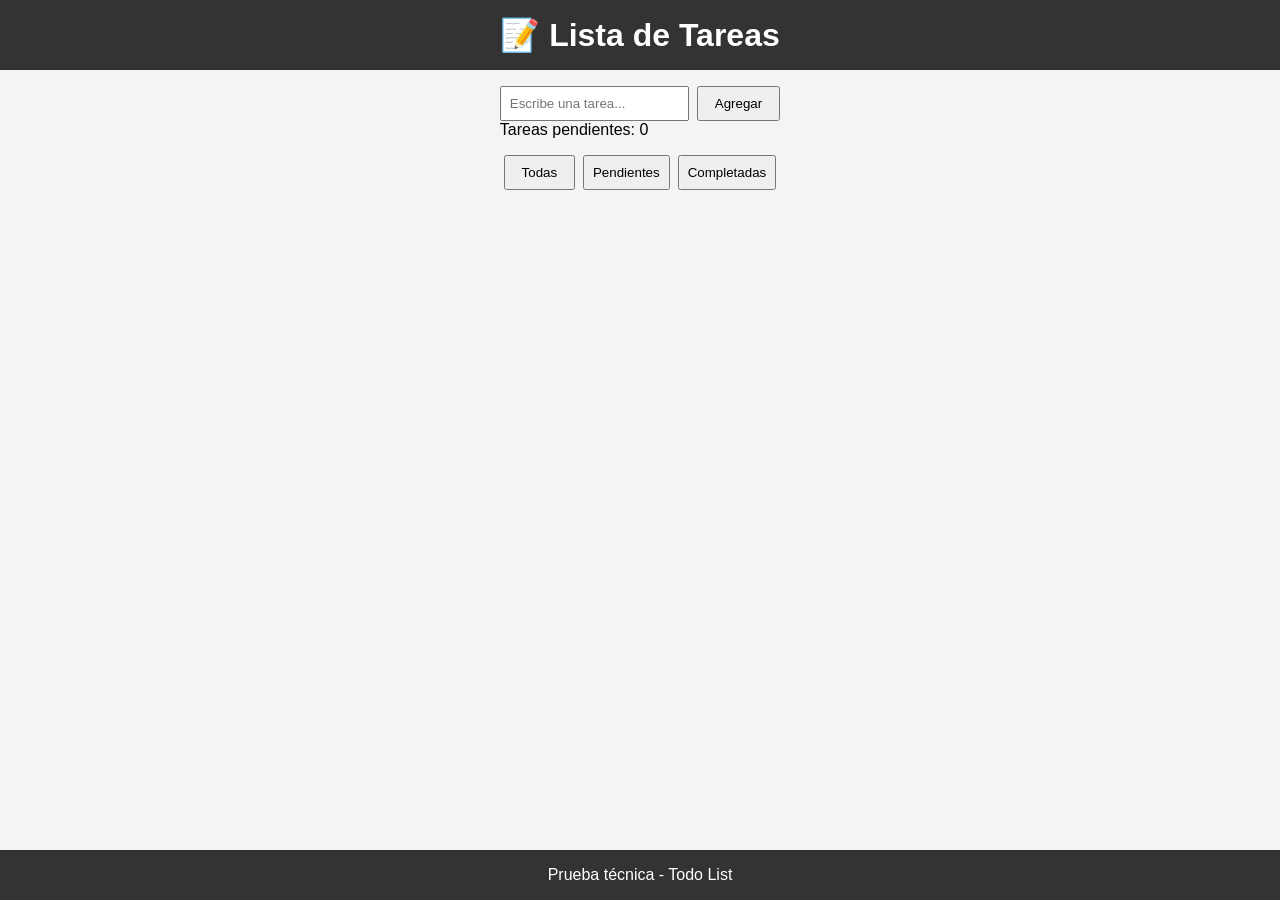
<file: index.html>
<!DOCTYPE html>
<html lang="es">
<head>
    <meta charset="UTF-8">
    <meta name="viewport" content="width=device-width, initial-scale=1.0">
    <title>Lista de Tareas</title>
    <link rel="stylesheet" href="css/styles.css">
</head>
<body>
<header>
    <h1>📝 Lista de Tareas</h1>
</header>

<main>
    <section class="task-form">
        <form id="form">
            <input type="text" id="taskInput" placeholder="Escribe una tarea...">
            <button type="submit">Agregar</button>
        </form>
        <p id="counter">Tareas pendientes: 0</p>
    </section>

    <section class="filters">
        <button data-filter="all">Todas</button>
        <button data-filter="pending">Pendientes</button>
        <button data-filter="completed">Completadas</button>
    </section>

    <section class="task-list">
        <ul id="taskList"></ul>
    </section>
</main>

<footer>
    <p>Prueba técnica - Todo List</p>
</footer>

<script src="js/app.js"></script>
</body>
</html>
</file>
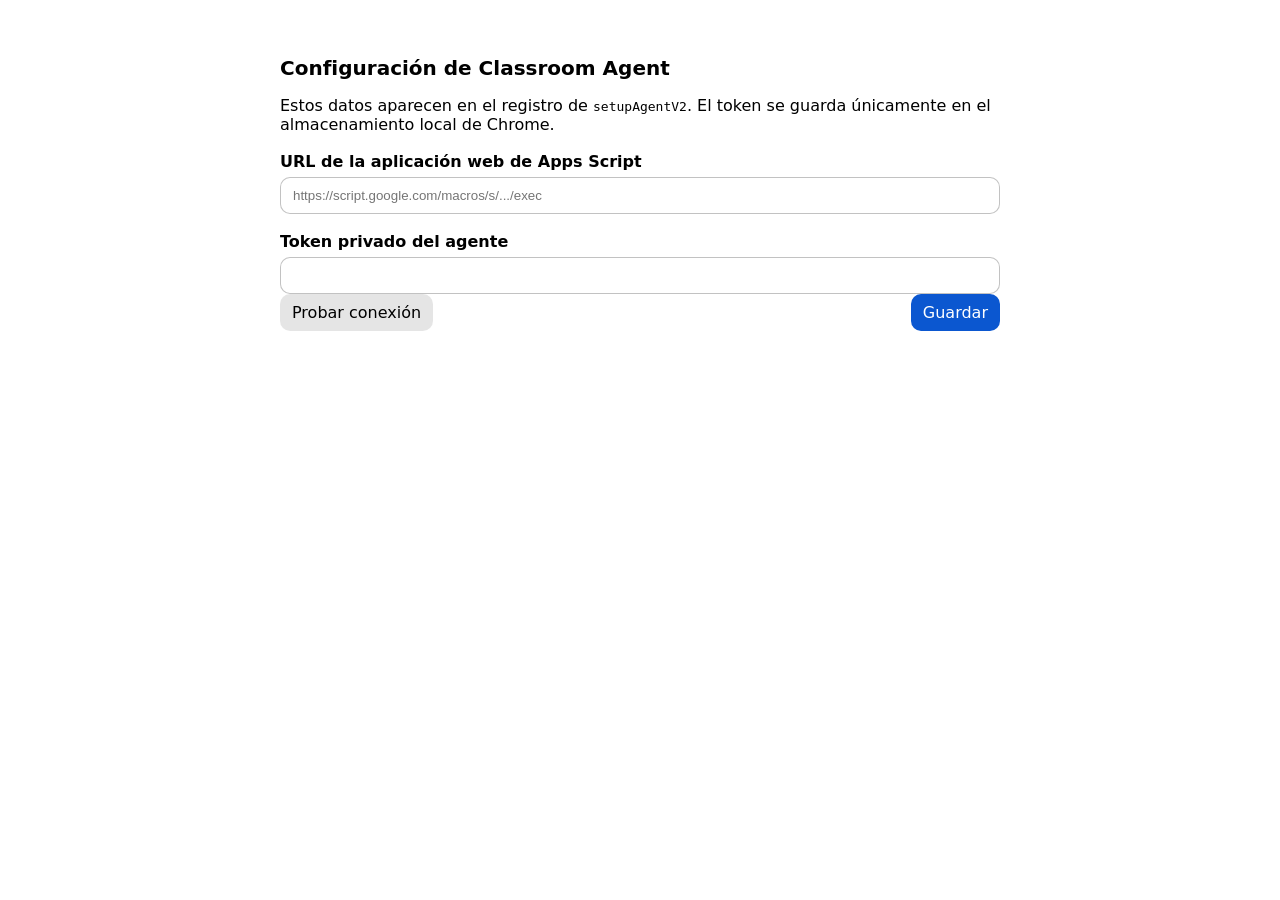
<file: classroom-agent/chrome-extension/options.html>
<!doctype html>
<html lang="es">
<head>
  <meta charset="utf-8">
  <meta name="viewport" content="width=device-width, initial-scale=1">
  <title>Configuración de Classroom Agent</title>
  <link rel="stylesheet" href="styles.css">
</head>
<body>
  <main class="options">
    <h1>Configuración de Classroom Agent</h1>
    <p>Estos datos aparecen en el registro de <code>setupAgentV2</code>. El token se guarda únicamente en el almacenamiento local de Chrome.</p>

    <label for="endpoint">URL de la aplicación web de Apps Script</label>
    <input id="endpoint" type="url" placeholder="https://script.google.com/macros/s/.../exec">

    <label for="token">Token privado del agente</label>
    <input id="token" type="password" autocomplete="off">

    <div class="actions">
      <button id="test" class="secondary" type="button">Probar conexión</button>
      <button id="save" class="primary" type="button">Guardar</button>
    </div>
    <p id="status" class="status"></p>
  </main>
  <script src="options.js"></script>
</body>
</html>
</file>
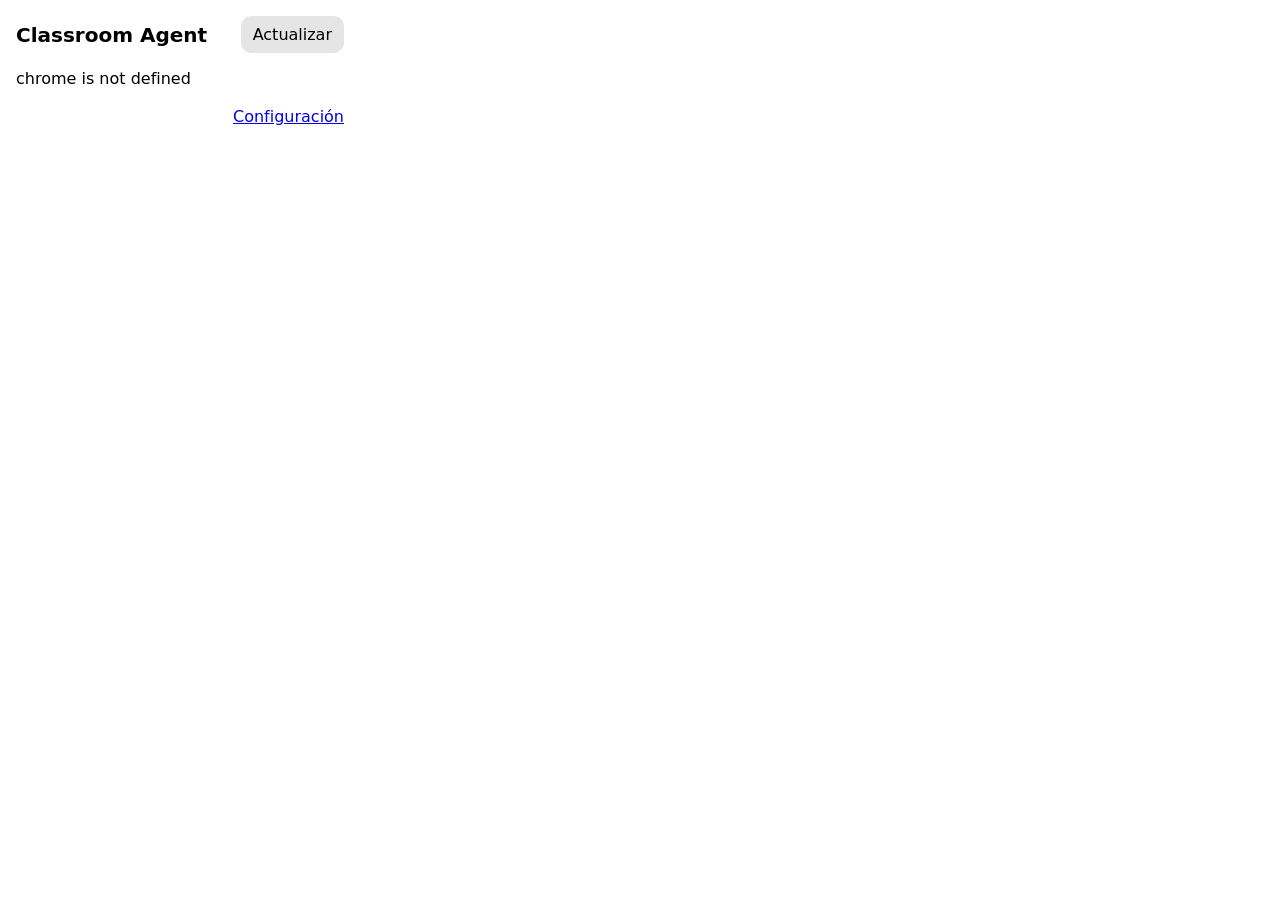
<file: classroom-agent/chrome-extension/popup.html>
<!doctype html>
<html lang="es">
<head>
  <meta charset="utf-8">
  <meta name="viewport" content="width=device-width, initial-scale=1">
  <title>Classroom Agent</title>
  <link rel="stylesheet" href="styles.css">
</head>
<body>
  <main class="panel">
    <header>
      <h1>Classroom Agent</h1>
      <button id="refresh" type="button">Actualizar</button>
    </header>

    <p id="status" class="status">Consultando la cola…</p>

    <section id="commandCard" class="card" hidden>
      <dl>
        <div><dt>Acción</dt><dd id="action"></dd></div>
        <div><dt>Curso</dt><dd id="course"></dd></div>
        <div><dt>Actividad</dt><dd id="coursework"></dd></div>
        <div><dt>Destino</dt><dd id="target"></dd></div>
        <div><dt>Contenido</dt><dd id="payload"></dd></div>
      </dl>
      <p id="warning" class="warning" hidden></p>
      <div class="actions">
        <button id="reject" class="secondary" type="button">Rechazar</button>
        <button id="approve" class="primary" type="button">Aprobar y ejecutar</button>
      </div>
    </section>

    <p class="footer"><a href="options.html" target="_blank">Configuración</a></p>
  </main>
  <script src="popup.js"></script>
</body>
</html>
</file>
<file: css/styles.css>
* {
    margin: 0;
    padding: 0;
    box-sizing: border-box;
    font-family: Arial, sans-serif;
}

body {
    background-color: #f4f4f4;
    display: flex;
    flex-direction: column;
    min-height: 100vh;
}

header, footer {
    background-color: #333;
    color: white;
    text-align: center;
    padding: 1rem;
}

main {
    flex: 1;
    padding: 1rem;
    max-width: 600px;
    margin: auto;
}

.task-form form {
    display: flex;
    gap: 0.5rem;
}

.task-form input {
    flex: 1;
    padding: 0.5rem;
}

.task-form button {
    padding: 0.5rem 1rem;
    cursor: pointer;
}

.filters {
    display: flex;
    justify-content: space-between;
    margin: 1rem 0;
}

.filters button {
    flex: 1;
    margin: 0 0.25rem;
    padding: 0.5rem;
    cursor: pointer;
}

.task-list ul {
    list-style: none;
}

.task {
    display: flex;
    justify-content: space-between;
    align-items: center;
    background: white;
    padding: 0.75rem;
    margin-bottom: 0.5rem;
    border-radius: 4px;
}

.task.completed span {
    text-decoration: line-through;
    color: gray;
}

.task button {
    background: red;
    color: white;
    border: none;
    padding: 0.3rem 0.6rem;
    cursor: pointer;
}

@media (max-width: 480px) {
    .filters {
        flex-direction: column;
    }
}
</file>
<file: classroom-agent/chrome-extension/styles.css>
:root {
  color-scheme: light dark;
  font-family: system-ui, sans-serif;
}

body {
  margin: 0;
  background: Canvas;
  color: CanvasText;
}

.panel {
  width: 360px;
  padding: 16px;
  box-sizing: border-box;
}

.options {
  max-width: 720px;
  margin: 32px auto;
  padding: 24px;
}

header,
.actions {
  display: flex;
  align-items: center;
  justify-content: space-between;
  gap: 12px;
}

h1 {
  margin: 0 0 16px;
  font-size: 1.25rem;
}

header h1 {
  margin: 0;
}

.card {
  border: 1px solid color-mix(in srgb, CanvasText 18%, transparent);
  border-radius: 14px;
  padding: 14px;
}

dl {
  margin: 0 0 14px;
}

dl div {
  margin-bottom: 10px;
}

dt {
  font-size: 0.78rem;
  opacity: 0.7;
}

dd {
  margin: 2px 0 0;
  overflow-wrap: anywhere;
  white-space: pre-wrap;
}

label {
  display: block;
  margin: 18px 0 6px;
  font-weight: 600;
}

input {
  width: 100%;
  box-sizing: border-box;
  padding: 10px 12px;
  border: 1px solid color-mix(in srgb, CanvasText 24%, transparent);
  border-radius: 10px;
  background: Canvas;
  color: CanvasText;
}

button {
  border: 0;
  border-radius: 10px;
  padding: 9px 12px;
  cursor: pointer;
  font: inherit;
}

button:disabled {
  opacity: 0.55;
  cursor: wait;
}

.primary {
  background: #0b57d0;
  color: white;
}

.secondary,
#refresh {
  background: color-mix(in srgb, CanvasText 10%, transparent);
  color: CanvasText;
}

.warning {
  border-left: 4px solid #b3261e;
  padding: 8px 10px;
  background: color-mix(in srgb, #b3261e 10%, transparent);
}

.status {
  min-height: 1.4em;
}

.footer {
  margin-bottom: 0;
  text-align: right;
}

code {
  overflow-wrap: anywhere;
}
</file>
